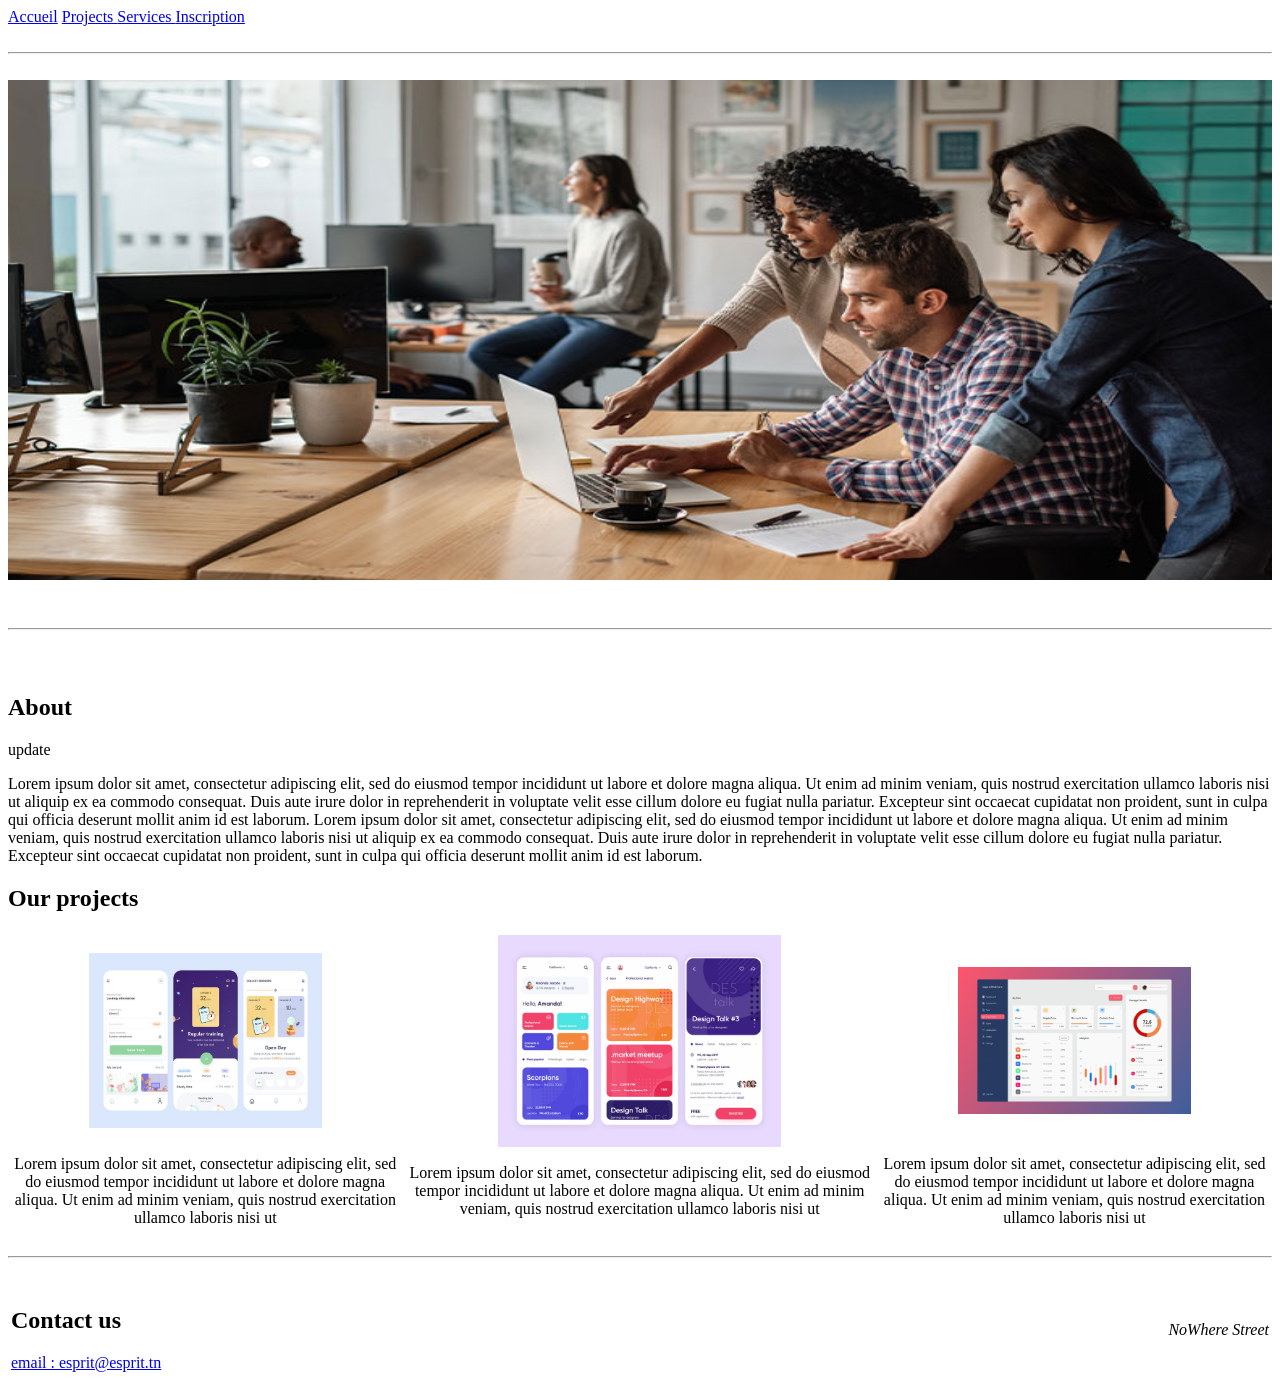
<file: index.html>
<!DOCTYPE html>
<html lang="fr">
    <head>
        <meta charset="utf-8" />

        <title>Home Page - Digital Agency</title>
    </head>

    <body>
        <header id="mainHeader">
            <div>
                <a href="index.html"> Accueil</a>
                <a href="#"> Projects </a>
                <a href="#"> Services </a>
                <a href="inscription.html"> Inscription</a>
            </div>
            <br />
            <hr />
            <br />
            <img
                src="assets/img/img.jpg"
                alt="agency"
                width="100%"
                height="500px"
            />
        </header>
        <br /><br />
        <hr />
        <br /><br />
        <section id="pageContent">
            <h1>About</h1>
			<p> update </p>
            <p>
                Lorem ipsum dolor sit amet, consectetur adipiscing elit, sed do
                eiusmod tempor incididunt ut labore et dolore magna aliqua. Ut
                enim ad minim veniam, quis nostrud exercitation ullamco laboris
                nisi ut aliquip ex ea commodo consequat. Duis aute irure dolor
                in reprehenderit in voluptate velit esse cillum dolore eu fugiat
                nulla pariatur. Excepteur sint occaecat cupidatat non proident,
                sunt in culpa qui officia deserunt mollit anim id est laborum.
                Lorem ipsum dolor sit amet, consectetur adipiscing elit, sed do
                eiusmod tempor incididunt ut labore et dolore magna aliqua. Ut
                enim ad minim veniam, quis nostrud exercitation ullamco laboris
                nisi ut aliquip ex ea commodo consequat. Duis aute irure dolor
                in reprehenderit in voluptate velit esse cillum dolore eu fugiat
                nulla pariatur. Excepteur sint occaecat cupidatat non proident,
                sunt in culpa qui officia deserunt mollit anim id est laborum.
            </p>

            <h1> Our projects</h1>
            <table>
                <tr>
                    <th>
                        <img
                            src="assets/img/img_1.jpg"
                            alt="salle"
                            width="60%"
                            height="30%"
                        />
                    </th>
                    <th>
                        <img
                            src="assets/img/img_2.png"
                            alt="salle"
                            width="60%"
                            height="60%"
                        />
                    </th>
                    <th>
                        <img
                            src="assets/img/img_3.png"
                            alt="salle"
                            width="60%"
                            height="30%"
                        />
                    </th>
                </tr>
                <tr>
                    <td align="center">
                        Lorem ipsum dolor sit amet, consectetur adipiscing elit,
                        sed do eiusmod tempor incididunt ut labore et dolore
                        magna aliqua. Ut enim ad minim veniam, quis nostrud
                        exercitation ullamco laboris nisi ut
                    </td>
                    <td align="center">
                        Lorem ipsum dolor sit amet, consectetur adipiscing elit,
                        sed do eiusmod tempor incididunt ut labore et dolore
                        magna aliqua. Ut enim ad minim veniam, quis nostrud
                        exercitation ullamco laboris nisi ut
                    </td>
                    <td align="center">
                        Lorem ipsum dolor sit amet, consectetur adipiscing elit,
                        sed do eiusmod tempor incididunt ut labore et dolore
                        magna aliqua. Ut enim ad minim veniam, quis nostrud
                        exercitation ullamco laboris nisi ut
                    </td>
                </tr>
            </table>
        </section>
        <br />
        <hr />
        <br />

        <footer>
            <table width="100%">
                <tr>
                    <td>
                        <h2>Contact us</h2>

                        <a href="mailto:esprit@esprit.tn"
                            >email : esprit@esprit.tn</a
                        >
                    </td>
                    <td align="right">
                        <address>NoWhere Street</address>
                    </td>
                </tr>
            </table>
        </footer>
    </body>
</html>
</file>
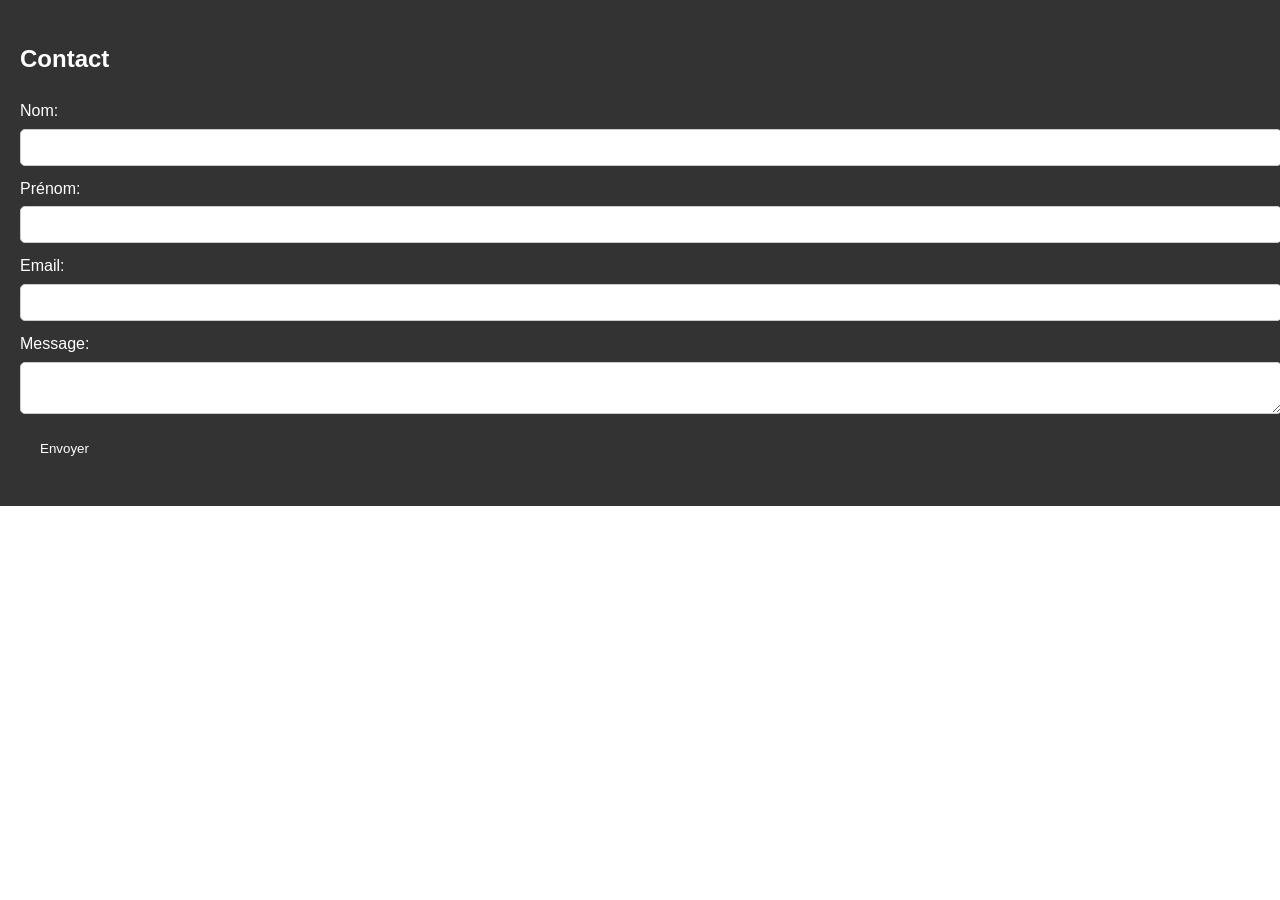
<file: contacter.html>
<!DOCTYPE html>
<html lang="en">

<head>
  <meta charset="UTF-8">
  <title>contacter</title>
  <link rel="stylesheet" href="cv.css">
</head>
<body>
  <header>
<section id="contact">
      <h1>Contact</h1>
      <form action="/submit-form" method="post">
        <label for="name">Nom:</label>
        <input type="text" id="name" name="name" required>
		<label for="prenom">Prénom:</label>
        <input type="text" id="prenom" name="prenom" required>
        <label for="email">Email:</label>
        <input type="email" id="email" name="email" required>
        <label for="message">Message:</label>
        <textarea id="message" name="message" required></textarea>
        <input type="submit" value="Envoyer">
      </form>
    </section>
	</body>
  </header>
</html>
</file>
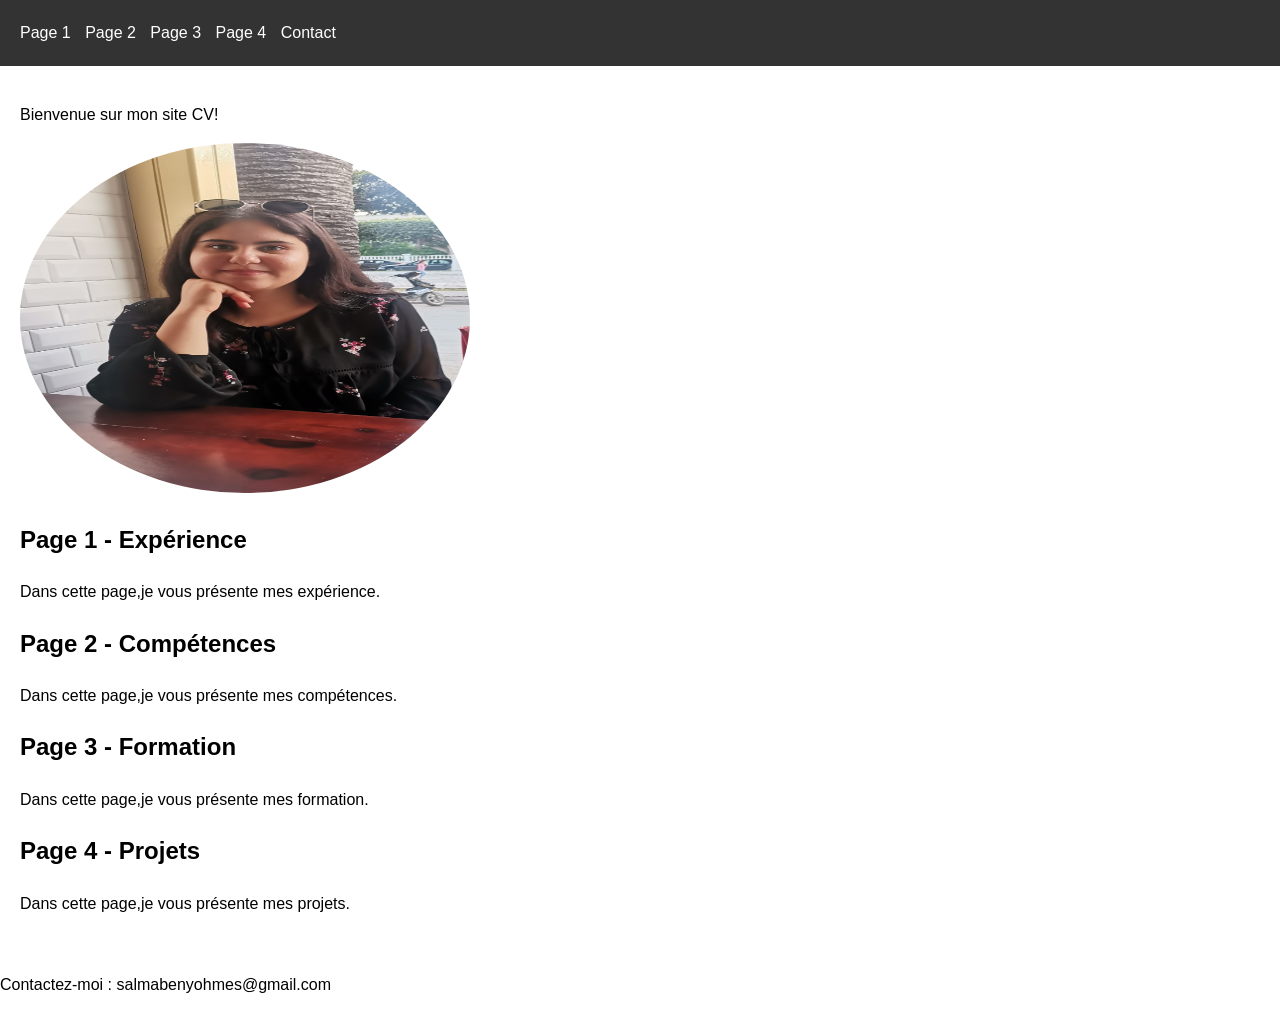
<file: cv.html>
<!DOCTYPE html>
<html lang="en">

<head>
  <meta charset="UTF-8">
  <title>Mon CV</title>
  <link rel="stylesheet" href="cv.css">
</head>

<body>
  <header>
    <nav>
      <ul>
        <li><a href="cv2.html">Page 1</a></li>
        <li><a href="cv3.html">Page 2</a></li>
        <li><a href="cv4.html">Page 3</a></li>
        <li><a href="cv5.html">Page 4</a></li>
        <li><a href="contacter.html">Contact</a></li>
      </ul>
    </nav>
  </header>

  <main>
  <p>Bienvenue sur mon site CV!</p>
   <img src="imagecv.jpg" alt="Image Professionnelle" width="450" height="350" >
    <section id="page1">
      <h1>Page 1 - Expérience</h1>
      <p>Dans cette page,je vous présente mes expérience. </p>
    </section>

    <section id="page2">
      <h1>Page 2 - Compétences</h1>
      <p>Dans cette page,je vous présente mes compétences. </p>
    </section>

    <section id="page3">
      <h1>Page 3 - Formation</h1>
      <p>Dans cette page,je vous présente mes formation.</p>
    </section>

    <section id="page4">
      <h1>Page 4 - Projets</h1>
      <p>Dans cette page,je vous présente mes projets.</p>
    </section>
    
  </main>
    <footer>
    <p>Contactez-moi : salmabenyohmes@gmail.com</p>
  </footer>
</body>

</html>
</file>
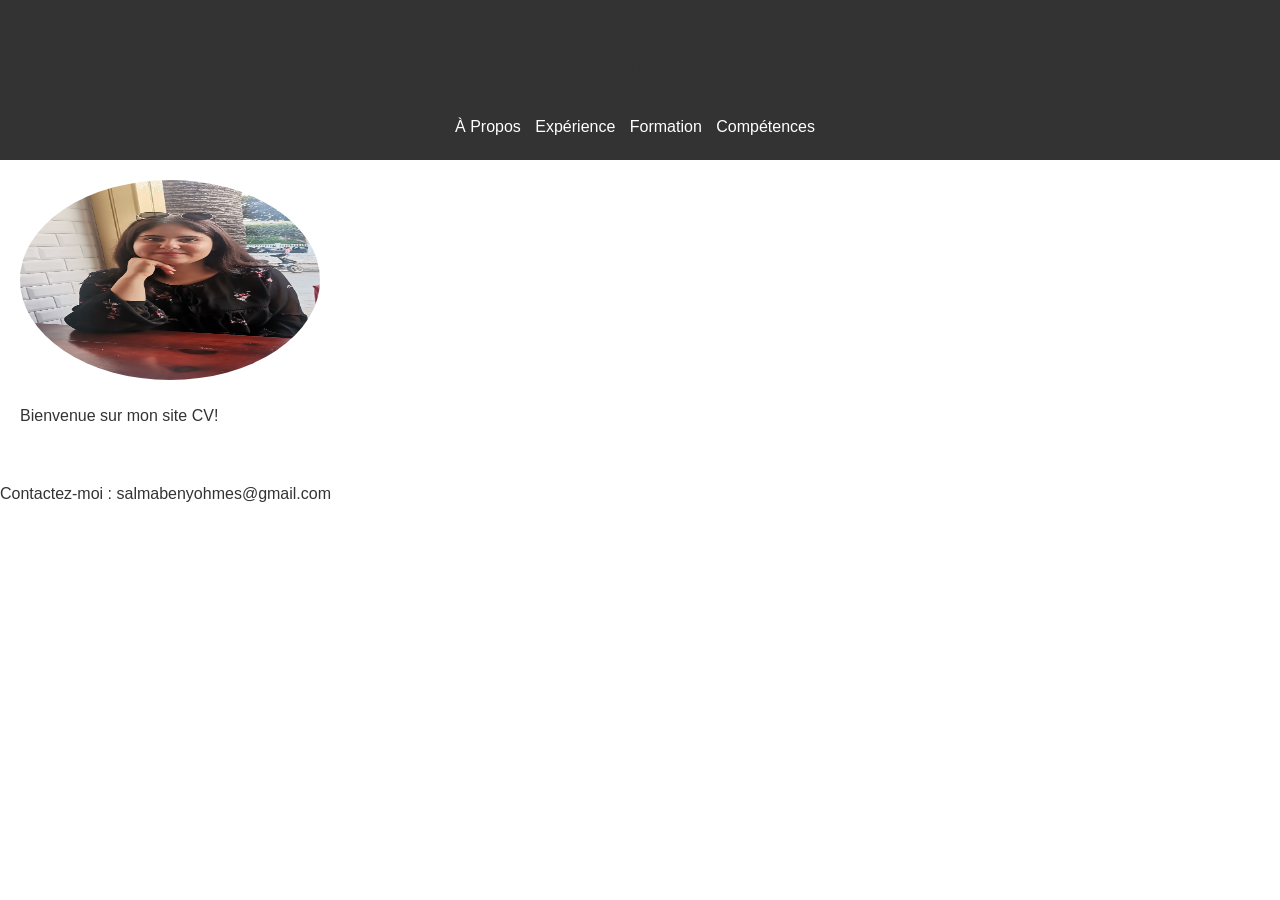
<file: cv1.html>
<!DOCTYPE html>
<html lang="fr">
<head>
  <meta charset="UTF-8">
  <meta name="viewport" content="width=device-width, initial-scale=1.0">
  <title>Mon CV</title>
  <style>
  img {
  border-radius: 50%;
}

        body {
            font-family: Arial, sans-serif;
            line-height: 1.6;
            color: #333;
            margin: 20px;
        }

        header {
            text-align: center;
            background-color: #f2f2f2;
            padding: 20px;
        }

        h1, h2 {
            color: #333;
        }

        section {
            margin-bottom: 20px;
        }

        ul {
            list-style-type: none;
            padding: 0;
        }

        li {
            margin-bottom: 10px;
        }
  </style>
  <link rel="stylesheet" href="cv.css">
</head>
<body>
  <header>
    <h1>Mon CV</h1>
    <nav>
      <ul>
        <li><a href="cv2.html">À Propos</a></li>
        <li><a href="cv3.html">Expérience</a></li>
        <li><a href="cv4.html">Formation</a></li>
        <li><a href="cv5.html">Compétences</a></li>
      </ul>
    </nav>
  </header>
  
  <main>
    <img src="imagecv.jpg" alt="Image Professionnelle" width="300" height="200" >
    <p>Bienvenue sur mon site CV!</p>
  </main>
  
  <footer>
    <p>Contactez-moi : salmabenyohmes@gmail.com</p>
  </footer>
</body>
</html>
</file>
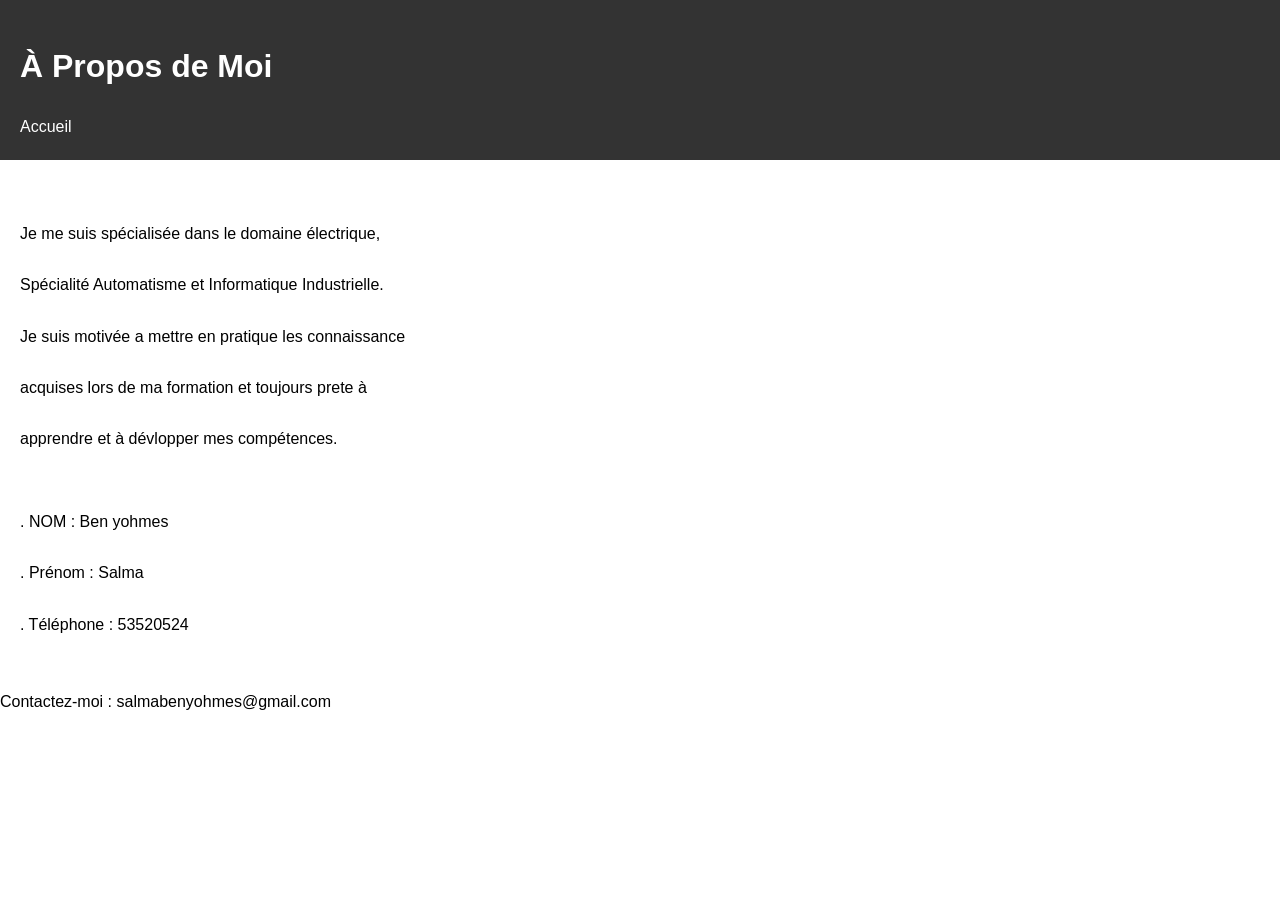
<file: cv2.html>
<html lang="fr">
<head>
  <meta charset="UTF-8">
  <meta name="viewport" content="width=device-width, initial-scale=1.0">
  <title>À Propos de Moi</title>
  <link rel="stylesheet" href="cv.css">
</head>
<body>
  <header>
    <h1>À Propos de Moi</h1>
    <nav>
      <ul>
        <li><a href="cv1.html">Accueil</a></li>
        <!-- Autres liens de navigation ici -->
      </ul>
    </nav>
  </header>
  
  <main>
    <p> <br>Je me suis spécialisée dans le domaine électrique,</br> 
	<br>Spécialité Automatisme et Informatique Industrielle.</br>
	<br>Je suis motivée a mettre en pratique les connaissance</br>
	<br>acquises lors de ma formation et toujours prete à</br>
	<br>apprendre et à dévlopper mes compétences.</br></p> 
	<br><p id="inf"> . NOM : Ben yohmes</br>
	<br>         . Prénom : Salma </br> 
	<br>         . Téléphone : 53520524 </br></p>  
  </main>
  
  <footer>
    <p>Contactez-moi : salmabenyohmes@gmail.com</p>
  </footer>
</body>
</html>
</file>
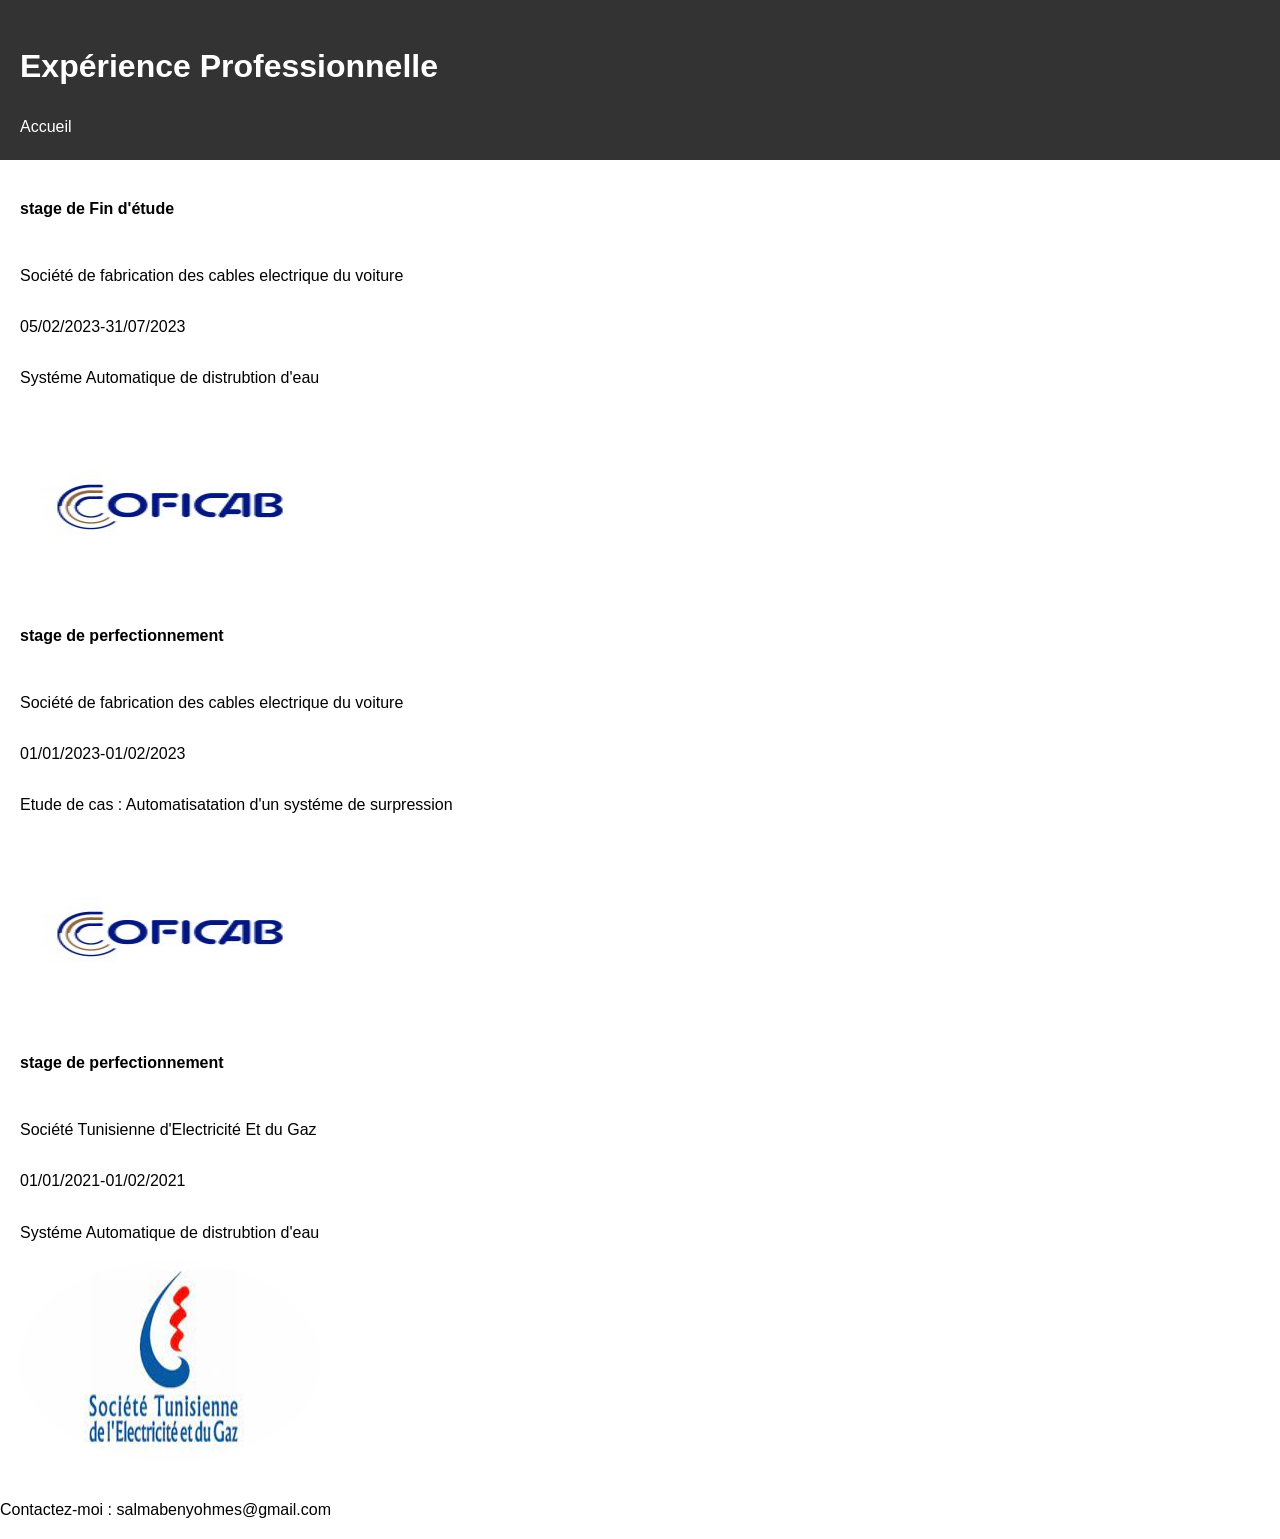
<file: cv3.html>
<html lang="fr">
<head>
  <meta charset="UTF-8">
  <meta name="viewport" content="width=device-width, initial-scale=1.0">
  <title>Expérience Professionnelle</title>
  <link rel="stylesheet" href="cv.css">
</head>
<body>
  <header>
    <h1>Expérience Professionnelle</h1>
    <nav>
      <ul>
        <li><a href="cv1.html">Accueil</a></li>
        <!-- Autres liens de navigation ici -->
      </ul>
    </nav>
  </header>
  
  <main>
    <p><strong>stage de Fin d'étude</strong></p>
	<p><br> Société de fabrication des cables electrique du voiture   </br>
	<br> 05/02/2023-31/07/2023 </br>
	<br>  Systéme Automatique de distrubtion d'eau </br></p>
	<img src="coficab.jpg" alt="coficab" width="300" height="200" >
	<p><strong>stage de perfectionnement </strong></p>
	<p><br> Société de fabrication des cables electrique du voiture  </br>
	<br> 01/01/2023-01/02/2023 </br>
	<br>  Etude de cas : Automatisatation d'un systéme de surpression </br></p>
	<img src="coficab.jpg" alt="coficab" width="300" height="200" >
	<p><strong>stage de perfectionnement</strong></p>
	<p><br> Société Tunisienne d'Electricité Et du Gaz  </br>
	<br> 01/01/2021-01/02/2021 </br>
	<br>  Systéme Automatique de distrubtion d'eau </br></p>
	<img src="steg.jpg" alt="steg" width="300" height="200" >
  </main>
  
  <footer>
    <p>Contactez-moi : salmabenyohmes@gmail.com</p>
  </footer>
</body>
</html>
</file>
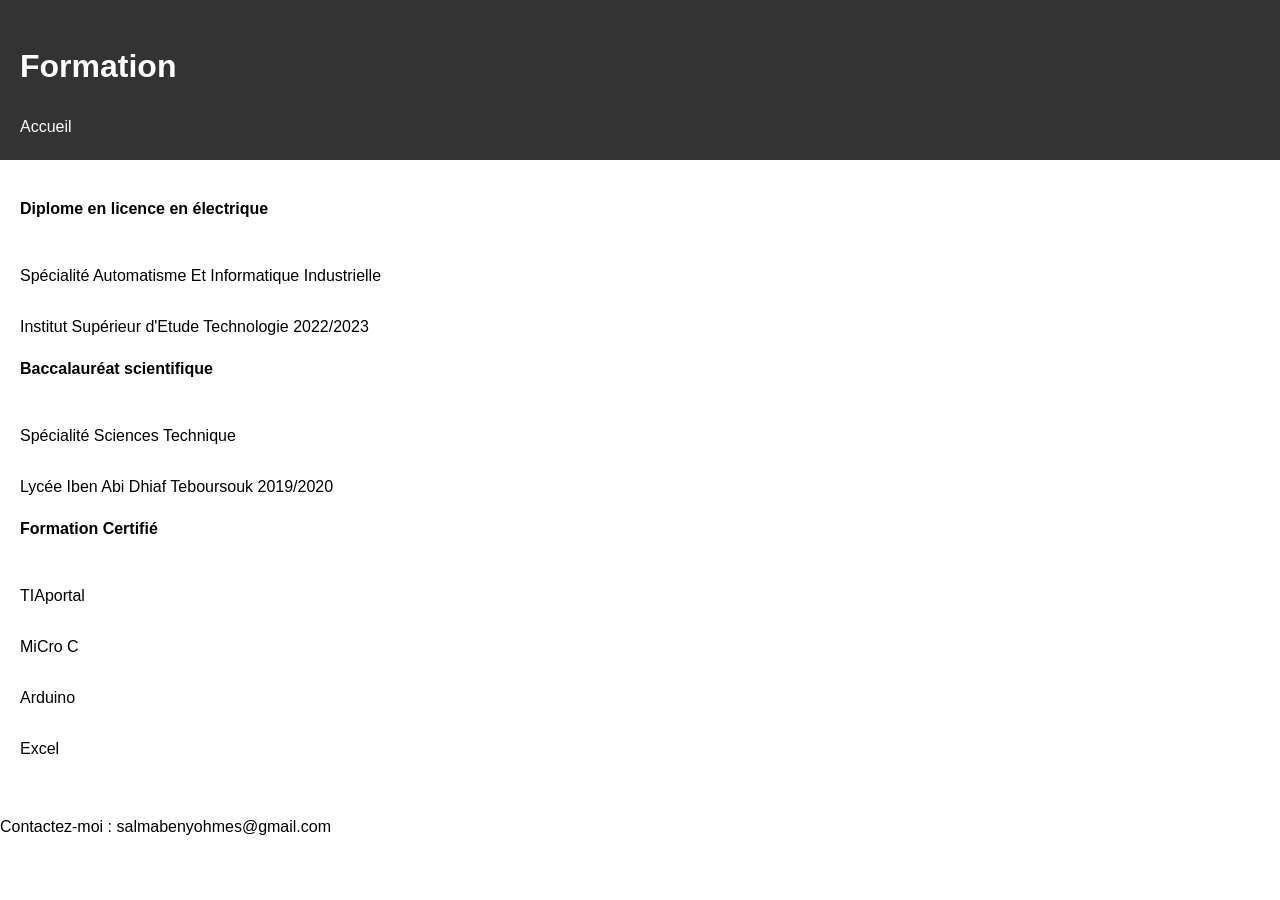
<file: cv4.html>
<html lang="fr">
<head>
  <meta charset="UTF-8">
  <meta name="viewport" content="width=device-width, initial-scale=1.0">
  <title>Formation</title>
  <link rel="stylesheet" href="cv.css">
</head>
<body>
  <header>
    <h1>Formation</h1>
    <nav>
      <ul>
        <li><a href="cv1.html">Accueil</a></li>
        <!-- Autres liens de navigation ici -->
      </ul>
    </nav>
  </header>
  
  <main>
    <p><strong>   Diplome en licence en électrique   </strong></p>
	<p><br>   Spécialité Automatisme Et Informatique Industrielle </br>
	<br>    Institut Supérieur d'Etude Technologie                      2022/2023 </br></p>
	<p><strong>    Baccalauréat scientifique   </strong></p>
	<p><br>Spécialité Sciences Technique  </br>
	<br> Lycée Iben Abi Dhiaf Teboursouk                     2019/2020 </br> </p>
	<p><strong>Formation Certifié </strong></p>
	<p><br> TIAportal</br>
    <br> MiCro C </br> 	
	<br>Arduino </br>
	<br>Excel </br></p>
	
  </main>
  
  <footer>
    <p>Contactez-moi : salmabenyohmes@gmail.com</p>
  </footer>
</body>
</html>
</file>
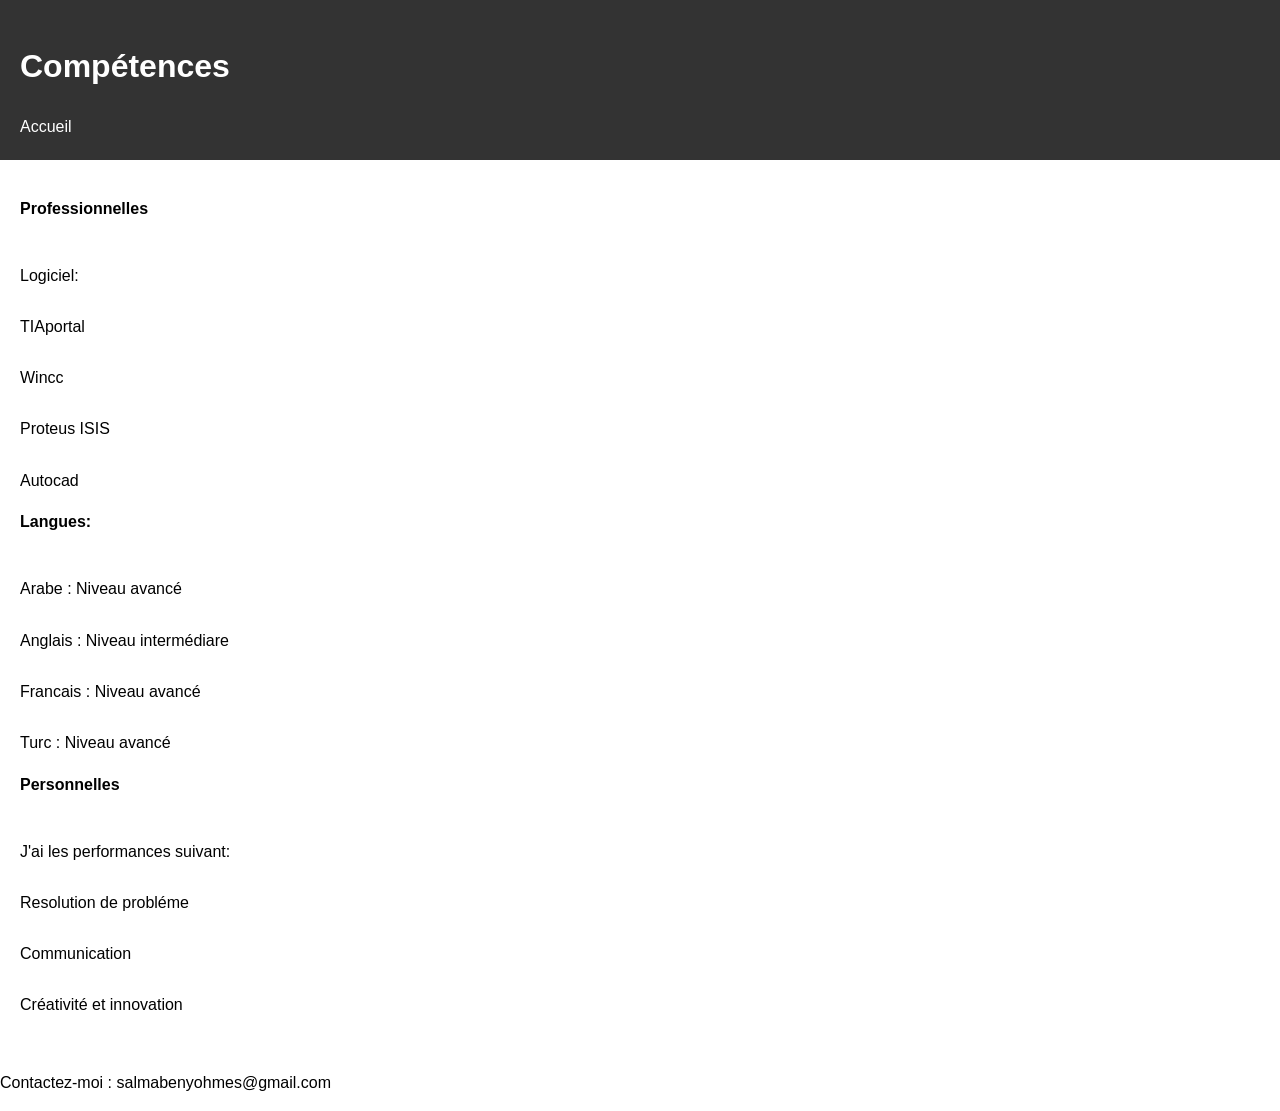
<file: cv5.html>
<html lang="fr">
<head>
  <meta charset="UTF-8">
  <meta name="viewport" content="width=device-width, initial-scale=1.0">
  <title>Compétences</title>
  <link rel="stylesheet" href="cv.css">
</head>
<body>
  <header>
    <h1>Compétences</h1>
    <nav>
      <ul>
        <li><a href="cv1.html">Accueil</a></li>
        <!-- Autres liens de navigation ici -->
      </ul>
    </nav>
  </header>
  
  <main>
    <p><strong>Professionnelles </strong></p>
	<p><br> Logiciel:</br>
	<br> TIAportal   </br>
    <br> Wincc    </br>	  
    <br> Proteus ISIS    </br>	 
    <br> Autocad    </br></p>
    <p><strong> Langues: </strong></p>
	<p> <br> Arabe : Niveau avancé </br>
	<br> Anglais : Niveau intermédiare  </br>
    <br> Francais : Niveau avancé  </br>
	<br> Turc : Niveau avancé </br></p> 	
	
	<p><strong>Personnelles  </strong></p>
	<p> <br>J'ai les performances suivant:</br>
	<br> Resolution de probléme </br>
	<br> Communication  </br>
    <br> Créativité et innovation  </br></p> 
  </main>
  
  <footer>
    <p>Contactez-moi : salmabenyohmes@gmail.com</p>
  </footer>
</body>
</html>
</file>
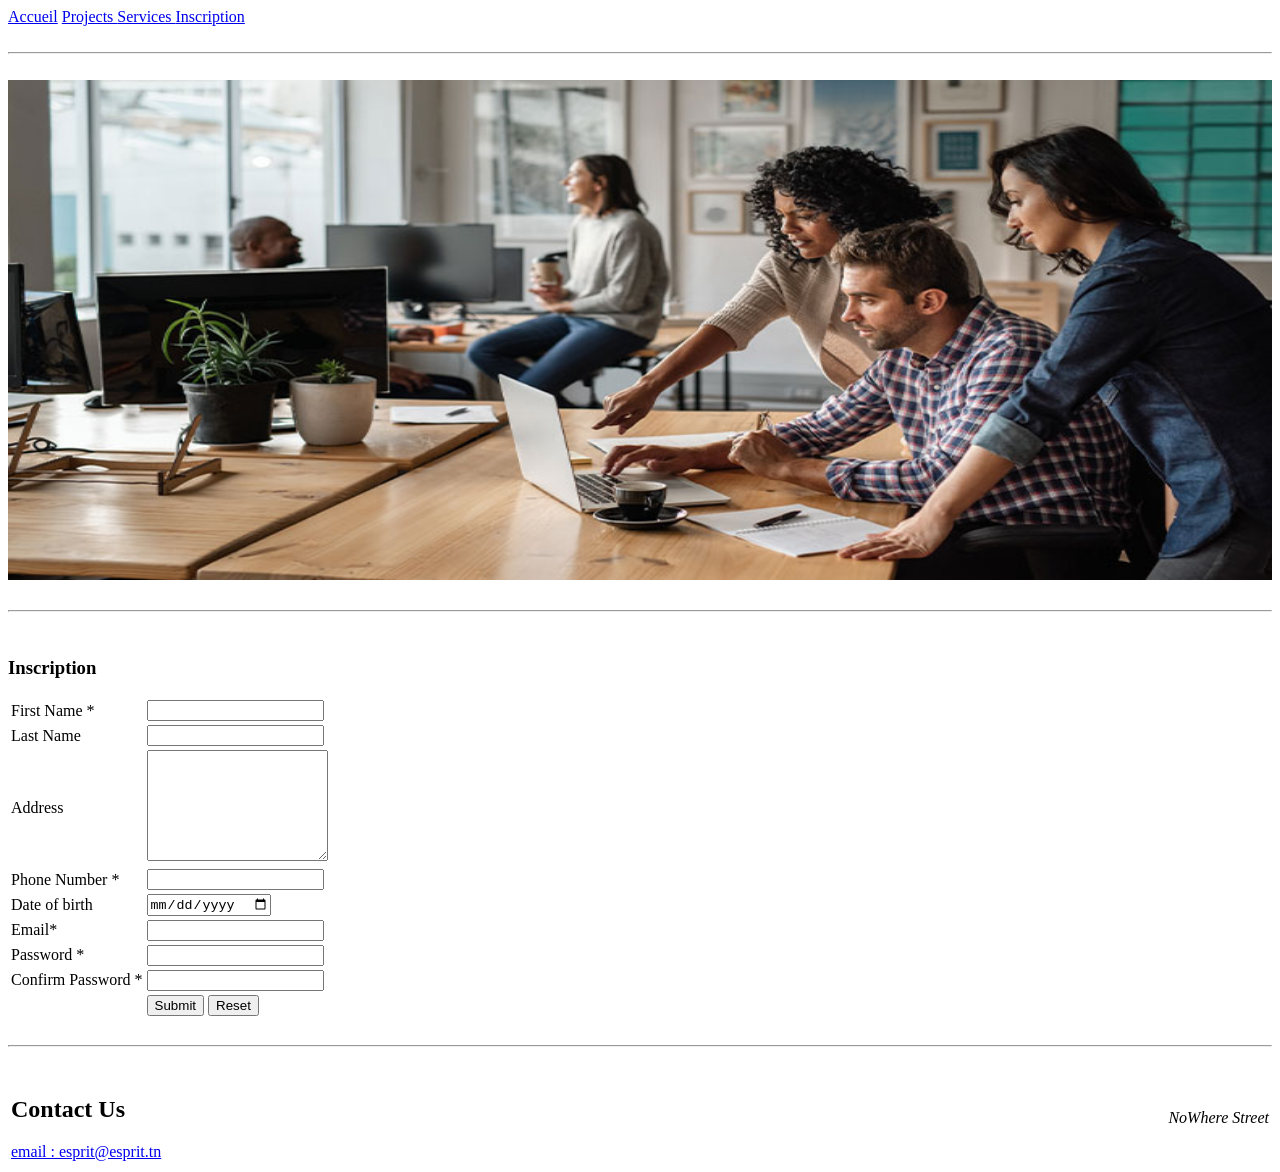
<file: inscription.html>
<!DOCTYPE html>
<html lang="en">
    <head>
        <meta charset="UTF-8" />
        <meta http-equiv="X-UA-Compatible" content="IE=edge" />
        <meta name="viewport" content="width=device-width, initial-scale=1.0" />
        <title>Contact Page - Digital Agency</title>
    </head>
    <body>
        <header id="mainHeader">
            <div>
                <a href="index.html"> Accueil</a>
                <a href="#"> Projects </a>
                <a href="#"> Services </a>
                <a href="inscription.html"> Inscription</a>
            </div>
            <br />
            <hr />
            <br />
            <img
                src="assets/img/img.jpg"
                alt="agency"
                width="100%"
                height="500px"
            />
        </header>
        <br />
        <hr />
        <br />
        <section id="pageContent">
            <h3>Inscription</h3>
            <form action="#" method="post">
                <table>
                    <tr>
                        <td>
                            <label for="fname">First Name <span>*</span></label>
                        </td>
                        <td>
                            <input
                                type="text"
                                id="fname"
                                name="fname"
                                minlength="3"
                                required
                            />
                        </td>
                    </tr>
                    <tr>
                        <td><label for="lname">Last Name</label></td>
                        <td>
                            <input
                                type="text"
                                id="lname"
                                name="lname"
                                minlength="3"
                            />
                        </td>
                    </tr>
                    <tr>
                        <td><label for="add">Address</label></td>
                        <td>
                            <textarea
                                name="add"
                                id="add"
                                cols="20"
                                rows="7"
                            ></textarea>
                        </td>
                    </tr>
                    <tr>
                        <td>
                            <label for="phone"
                                >Phone Number <span>*</span></label
                            >
                        </td>
                        <td>
                            <input
                                type="number"
                                id="phone"
                                name="phone"
                                minlength="8"
                                required
                            />
                        </td>
                    </tr>
                    <tr>
                        <td><label for="dob">Date of birth</label></td>
                        <td>
                            <input type="date" id="dob" name="dob" />
                        </td>
                    </tr>
                    <tr>
                        <td>
                            <label for="email">Email<span>*</span></label>
                        </td>
                        <td>
                            <input
                                type="email"
                                name="email"
                                id="email"
                                required
                            />
                        </td>
                    </tr>
                    <tr>
                        <td>
                            <label for="pass">Password <span>*</span></label>
                        </td>
                        <td>
                            <input
                                type="password"
                                name="pass"
                                id="pass"
                                minlength="8"
                                required
                                pattern="(?=.*\d)(?=.*[a-z])(?=.*[A-Z]).{8,}"
                            />
                        </td>
                    </tr>
                    <tr>
                        <td>
                            <label for="cpass"
                                >Confirm Password <span>*</span></label
                            >
                        </td>
                        <td>
                            <input
                                type="password"
                                name="cpass"
                                id="cpass"
                                minlength="8"
                                required
                                pattern="(?=.*\d)(?=.*[a-z])(?=.*[A-Z]).{8,}"
                            />
                        </td>
                    </tr>

                    <tr>
                        <td></td>
                        <td>
                            <button type="submit">Submit</button>
                            <button type="reset">Reset</button>
                        </td>
                    </tr>
                </table>
            </form>
        </section>

        <br />
        <hr />
        <br />
        <footer>
            <table width="100%">
                <tr>
                    <td>
                        <h2>Contact Us</h2>

                        <a href="mailto:esprit@esprit.tn"
                            >email : esprit@esprit.tn</a
                        >
                    </td>
                    <td align="right">
                        <address>NoWhere Street</address>
                    </td>
                </tr>
            </table>
        </footer>
    </body>
</html>
</file>
<file: cv.css>
/* styles.css */
  img {
  border-radius: 50%;
}
body {
  font-family: Arial, sans-serif;
  line-height: 1.6;
  margin: 0;
  padding: 0;
}

header {
  background-color: #333;
  color: #fff;
  padding: 20px;
}

nav ul {
  list-style: none;
  margin: 0;
  padding: 0;
}

nav ul li {
  display: inline;
  margin-right: 10px;
}

nav ul li a {
  color: #fff;
  text-decoration: none;
}

main {
  padding: 20px;
}

section {
  margin-bottom: 20px;
}

label {
  display: block;
  margin-bottom: 5px;
}

input[type="text"],
input[type="email"],
textarea {
  width: 100%;
  padding: 10px;
  margin-bottom: 10px;
  border: 1px solid #ccc;
  border-radius: 5px;
}

input[type="submit"] {
  padding: 10px 20px;
  background-color: #333;
  color: #fff;
  border: none;
  border-radius: 5px;
  cursor: pointer;
}

input[type="submit"]:hover {
  background-color: #555;
}
</file>
